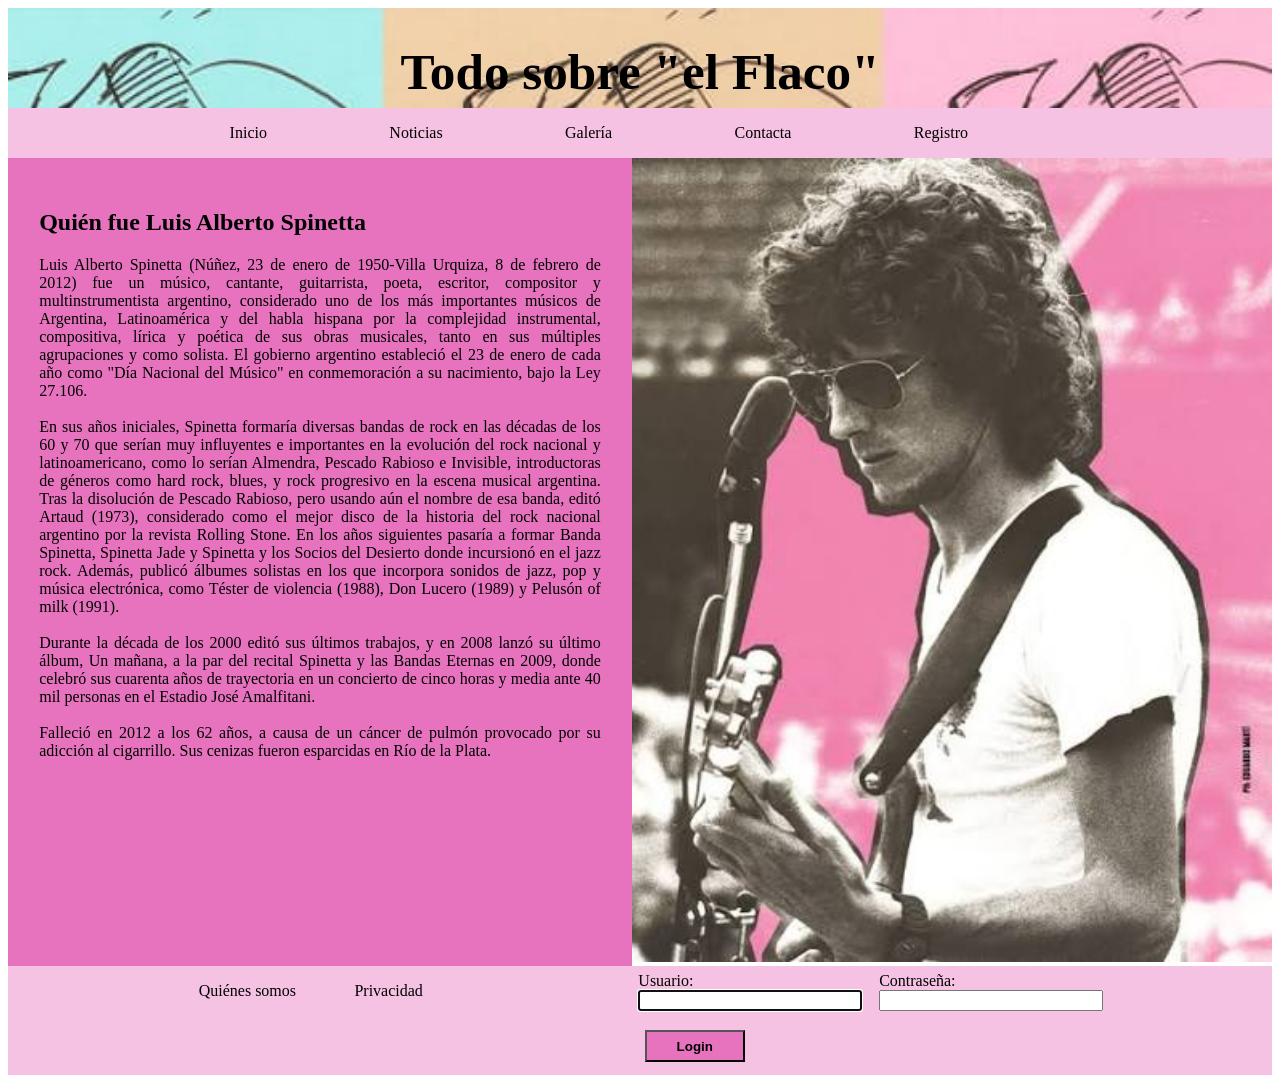
<file: index.html>
<!DOCTYPE html>
<html>
<head>
	<meta charset="utf-8">
	<meta name="viewport" content="width=device-width, initial-scale=1">
	<title>Index</title>
	<link rel="stylesheet" type="text/css" href="estilos.css">
	<style>
		header, nav, main, aside, footer, form{
			font-family: verdana;
		}
		nav{
			grid-area: na;
			background-color: #F5C2E3;
		}
		main{
			grid-area: ma;
			background-color: #E773BF;
			text-align: justify;
			font-family: verdana;
			padding: 5%;
		}
		aside{
			grid-area: a;	
		}
		aside figure{
			margin: 0;
			padding: 0;
		}
		
		body{
			display: grid;
			grid-template-columns: auto auto;
			grid-template-areas: 
			'he he'
			'na na'
			'ma a'
			'foo fo'
			;
		}
	</style>
</head>
<body>
	<header>
		<h1>Todo sobre "el Flaco"</h1>
		
	</header>
	<nav>
		<ul>
			<li><a href="index.html">Inicio</a></li>
			<li><a href="noticias.html">Noticias</a></li>
			<li><a href="galeria.html">Galería</a></li>
			<li><a href="contacto.html">Contacta</a></li>
			<li><a href="registro.html">Registro</a></li>
		</ul>
	</nav>
	
	<main>
		<h2>Quién fue Luis Alberto Spinetta</h2>
		<p>Luis Alberto Spinetta (Núñez, 23 de enero de 1950-Villa Urquiza, 8 de febrero de 2012) fue un músico, cantante, guitarrista, poeta, escritor, compositor y multinstrumentista argentino, considerado uno de los más importantes músicos de Argentina, Latinoamérica y del habla hispana por la complejidad instrumental, compositiva, lírica y poética de sus obras musicales, tanto en sus múltiples agrupaciones y como solista. El gobierno argentino estableció el 23 de enero de cada año como "Día Nacional del Músico" en conmemoración a su nacimiento, bajo la Ley 27.106.
		<br />	
		<br />
		En sus años iniciales, Spinetta formaría diversas bandas de rock en las décadas de los 60 y 70 que serían muy influyentes e importantes en la evolución del rock nacional y latinoamericano, como lo serían Almendra, Pescado Rabioso e Invisible, introductoras de géneros como hard rock, blues, y rock progresivo en la escena musical argentina. Tras la disolución de Pescado Rabioso, pero usando aún el nombre de esa banda, editó Artaud (1973), considerado como el mejor disco de la historia del rock nacional argentino por la revista Rolling Stone. En los años siguientes pasaría a formar Banda Spinetta, Spinetta Jade y Spinetta y los Socios del Desierto donde incursionó en el jazz rock. Además, publicó álbumes solistas en los que incorpora sonidos de jazz, pop y música electrónica, como Téster de violencia (1988), Don Lucero (1989) y Pelusón of milk (1991). 

		<br /> 
		<br />
		Durante la década de los 2000 editó sus últimos trabajos, y en 2008 lanzó su último álbum, Un mañana, a la par del recital Spinetta y las Bandas Eternas en 2009, donde celebró sus cuarenta años de trayectoria en un concierto de cinco horas y media ante 40 mil personas en el Estadio José Amalfitani.
		<br />
		<br />
		Falleció en 2012 a los 62 años, a causa de un cáncer de pulmón provocado por su adicción al cigarrillo. Sus cenizas fueron esparcidas en Río de la Plata.</p>
	</main>
	<aside>
		<figure>
			<img src="img/vertical.jpeg" alt="guitarrista" />
		</figure>
		
	</aside>

	<footer>
		<ul>
			<li><a href="#">Quiénes somos</a></li>
			<li><a href="#">Privacidad</a></li>
		</ul>
	</footer>	
		
	<form>
		<fieldset>
				<label>Usuario:</label>
				<input type="text" autofocus required maxlength="8" pattern="^[a-zA-Z]\w{2,7}$" title="El usuario debe contener entre 3 y 8 caracteres" />
			</fieldset>
			<fieldset>
				<label>Contraseña:</label>
				<input type="password" name="pass" min="6"/>
			</fieldset>
			<button type="submit">Login</button>
	</form>	
	
</body>
</html>
</file>
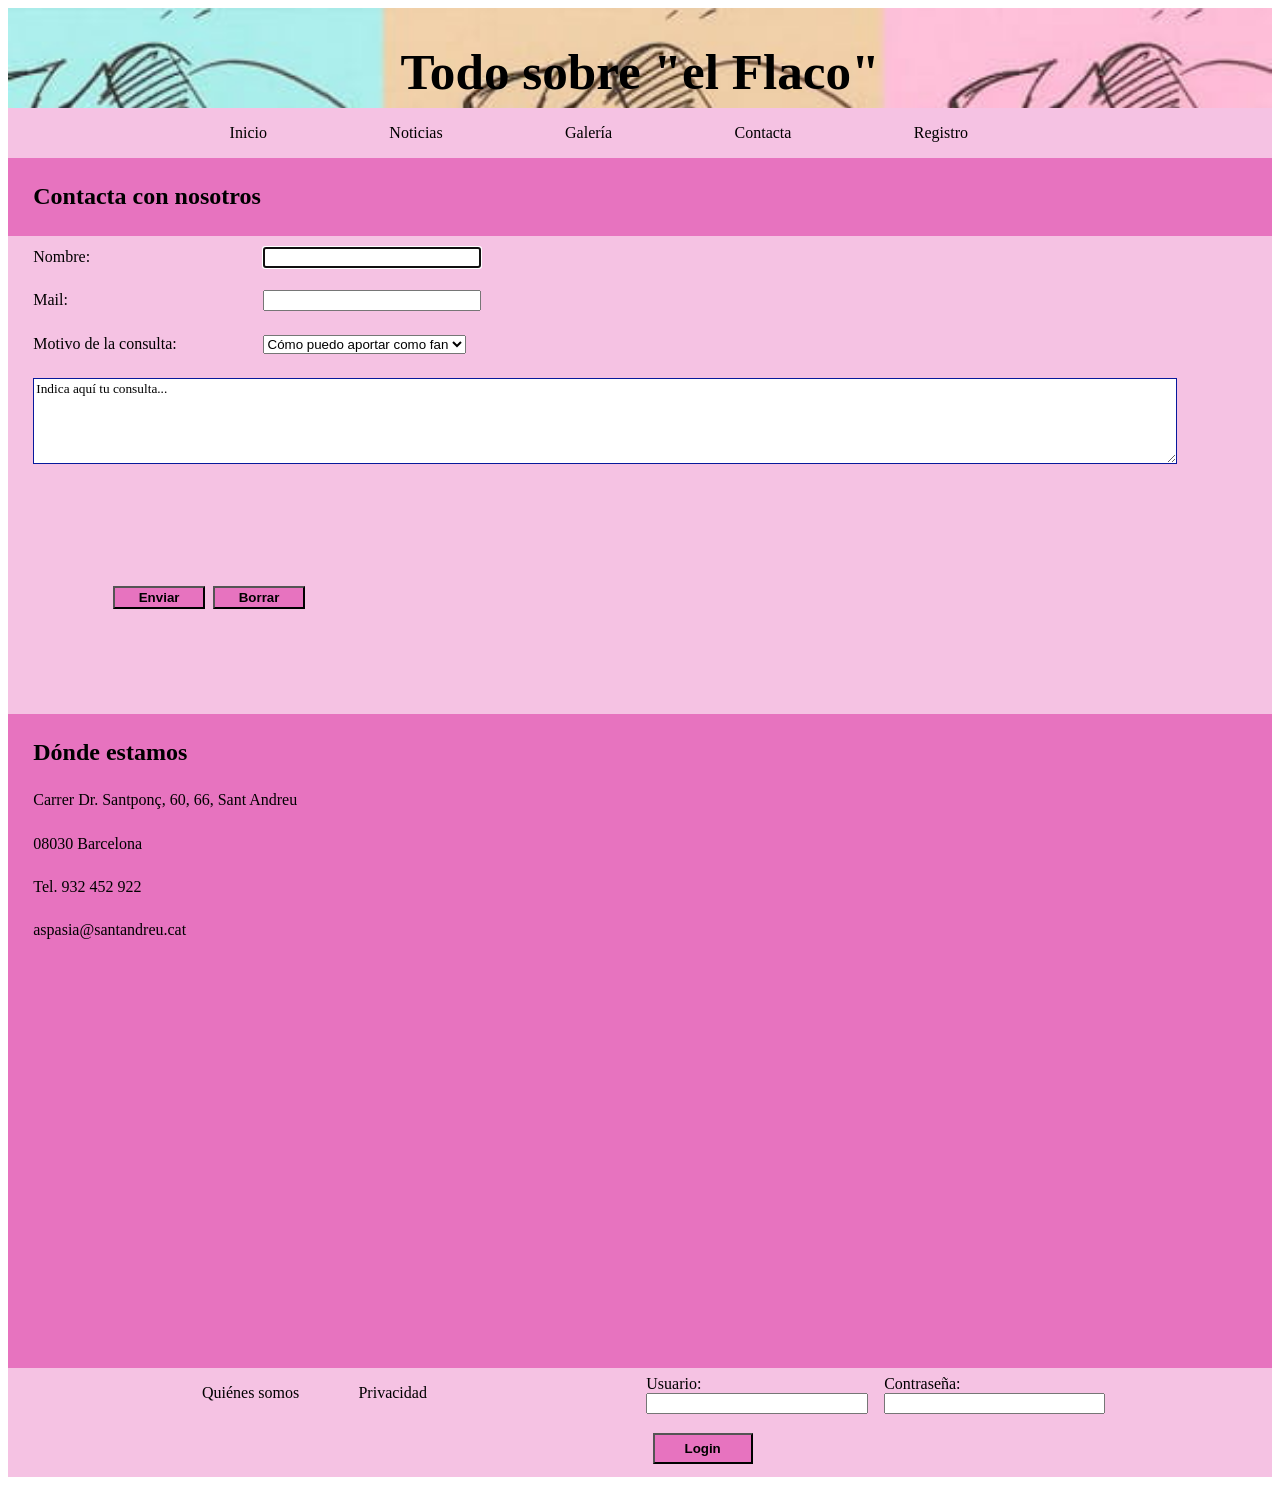
<file: contacto.html>
<!DOCTYPE html>
<html>
<head>
	<meta charset="utf-8">
	<meta name="viewport" content="width=device-width, initial-scale=1">
	<title>Index</title>
	<link rel="stylesheet" type="text/css" href="estilos.css">
	<style>
		main iframe{
			width: 100%;
			height: 400px;
		}
		main h2, main p{
			margin: 2%;
		}
		main form{
			border: none;
			text-align: left;
			font-family: verdana;
			background-image: none;
		}
		main form label{
			display: inline-block;
			min-width: 200px;	
			text-align: left;	
			margin: 1% 2%;
		}
		main form input{
			width: 210px;
		}
		main textarea{
			border: 1px solid #07199C;
			font-family: tahoma;
			margin: 1% 2%;
			width: 90%;
		}
		main div{
			text-align: center;
			margin: 8%;
			display: inline-flex;
		}
		main div button{
			background-color: #E773BF;
			padding: 1.6%;
			margin: 2%;
			padding: 1%;
			width: 100px;
		}

	</style>
</head>
<body>
	<header>
		<h1>Todo sobre "el Flaco"</h1>
		
	</header>
	<nav>
		<ul>
			<li><a href="index.html">Inicio</a></li>
			<li><a href="noticias.html">Noticias</a></li>
			<li><a href="galeria.html">Galería</a></li>
			<li><a href="contacto.html">Contacta</a></li>
			<li><a href="registro.html">Registro</a></li>
		</ul>
	</nav>
	
	<main>
		
		<h2>Contacta con nosotros</h2>
		<form>
			<label >Nombre:</label>
				<input type="text" name="usuario" autofocus required /><br>
				<label>Mail:</label>
				<input type="text" name="mail" pattern="\w{1,}@\w{1,}[.]\w{1,3}" required/><br>
				
				<label>Motivo de la consulta:</label>
				<select name="motivo" ><br>
					<option value="1">Cómo puedo aportar como fan</option>
					<option value="2">Cada cuánto se juntan</option>
					<option value="3">Cada cuánto publican eventos</option>
					<option value="4">Cuánto cuesta ser socio</option>
				</select><br>

				<textarea name="comentarios" cols="100" rows="5">Indica aquí tu consulta...</textarea><br>

			<div>
				<button type="submit">Enviar</button>
				<button type="reset">Borrar</button>
			</div>
		</form>

		<h2>Dónde estamos</h2>
		<p>Carrer Dr. Santponç, 60, 66, Sant Andreu</p>
		<p>08030 Barcelona</p>
		<p>Tel. 932 452 922</p> 
		<p>aspasia@santandreu.cat</p>

		<iframe src="https://www.google.com/maps/embed?pb=!1m18!1m12!1m3!1d5987.425147405985!2d2.17015385!3d41.38032905!2m3!1f0!2f0!3f0!3m2!1i1024!2i768!4f13.1!3m3!1m2!1s0x12a4a258a559a755%3A0x1c00fae37a474ef0!2s08001%20Barcelona!5e0!3m2!1ses!2ses!4v1784742005331!5m2!1ses!2ses" style="border:0;" allowfullscreen="" loading="lazy" referrerpolicy="strict-origin-when-cross-origin"></iframe>

	</main>
	<footer>
		<ul>
			<li><a href="#">Quiénes somos</a></li>
			<li><a href="#">Privacidad</a></li>
		</ul>
	</footer>	
		
	<form>
		<fieldset>
				<label>Usuario:</label>
				<input type="text" autofocus required maxlength="8" pattern="^[a-zA-Z]\w{2,7}$" title="El usuario debe contener entre 3 y 8 caracteres" />
			</fieldset>
			<fieldset>
				<label>Contraseña:</label>
				<input type="password" name="pass" min="6"/>
			</fieldset>
			<button type="submit">Login</button>
	</form>	
	
</body>
</html>
</file>
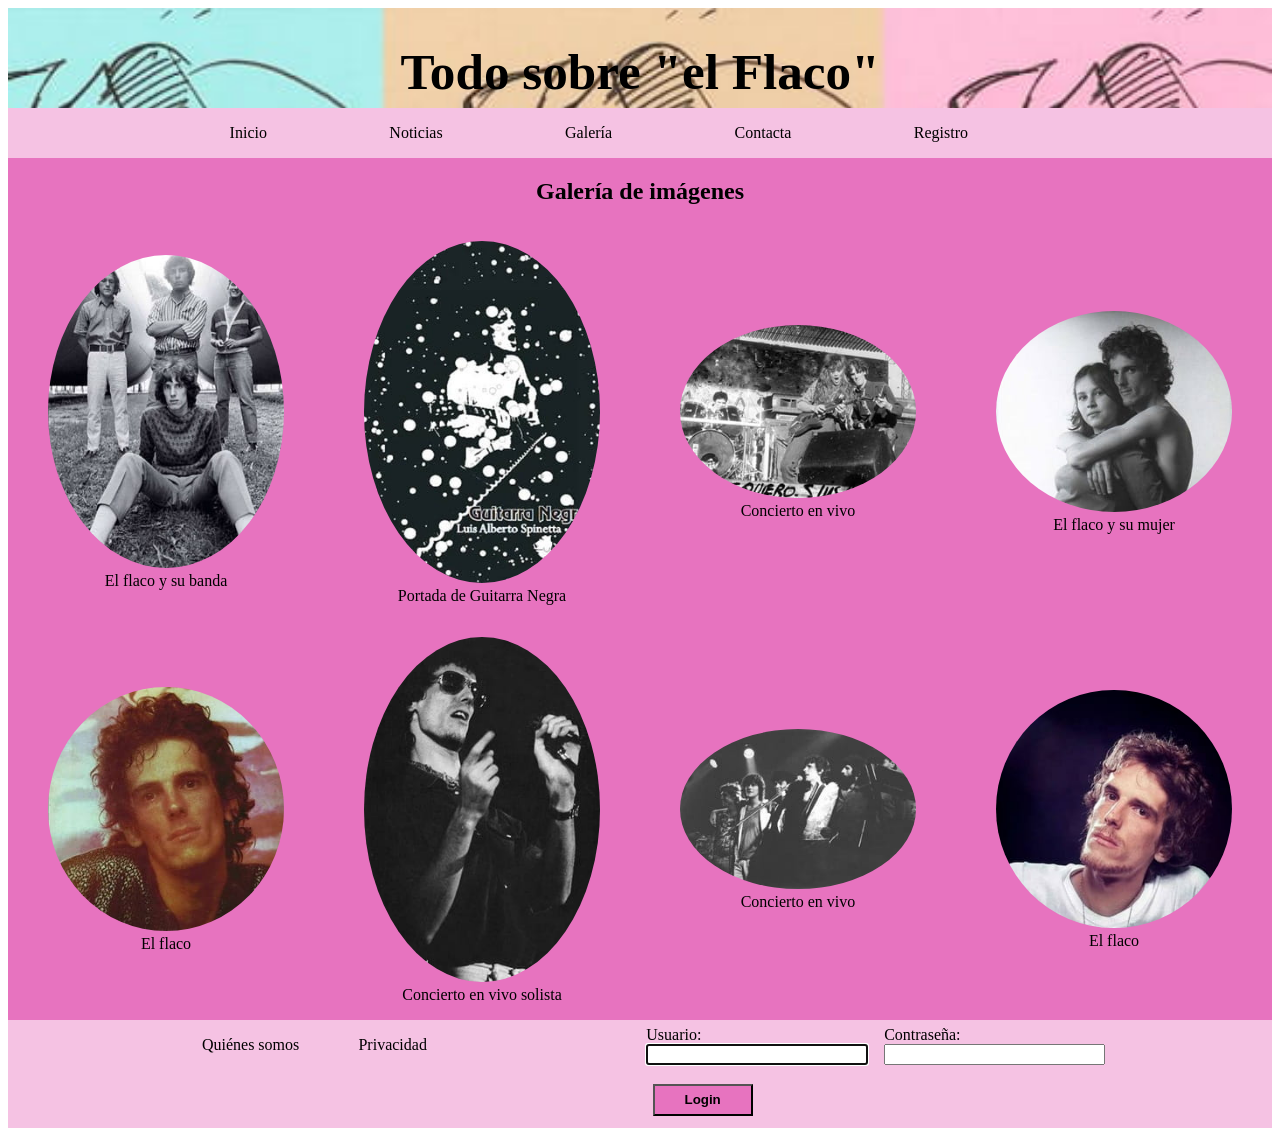
<file: galeria.html>
<!DOCTYPE html>
<html>
<head>
	<meta charset="utf-8">
	<meta name="viewport" content="width=device-width, initial-scale=1">
	<title>Index</title>
	<link rel="stylesheet" type="text/css" href="estilos.css">
	<style>
		main div{
			display: flex;
			flex-wrap: wrap;
			align-items: center;
		}
		main div figure{
			flex: 1;
			min-width: 200px;
		}
		main div img{
			border-radius: 50%;
		}
		h2, figcaption{
			text-align: center;
		}
		
	</style>
</head>
<body>
	<header>
		<h1>Todo sobre "el Flaco"</h1>
		
	</header>
	<nav>
		<ul>
			<li><a href="index.html">Inicio</a></li>
			<li><a href="noticias.html">Noticias</a></li>
			<li><a href="galeria.html">Galería</a></li>
			<li><a href="contacto.html">Contacta</a></li>
			<li><a href="registro.html">Registro</a></li>
		</ul>
	</nav>
	
	<main>
		<h2>Galería de imágenes</h2>
		<div>
			<figure>
				<img src="img/foto1.jpg" alt="grupo" />
				<figcaption>El flaco y su banda</figcaption>
			</figure>
			<figure>
				<img src="img/foto2.jpg" alt="portada" />
				<figcaption>Portada de Guitarra Negra</figcaption>
			</figure>
			<figure>
				<img src="img/foto3.jpg" alt="concierto" />
				<figcaption>Concierto en vivo</figcaption>
			</figure>
			<figure>
				<img src="img/foto4.jpg" alt="embarazo" />
				<figcaption>El flaco y su mujer</figcaption>
			</figure>
			<figure>
				<img src="img/foto5.jpg" alt="flaco" />
				<figcaption>El flaco</figcaption>
			</figure>
			<figure>
				<img src="img/foto6.jpg" alt="cantante" />
				<figcaption>Concierto en vivo solista</figcaption>
			</figure>
			<figure>
				<img src="img/foto7.jpg" alt="banda" />
				<figcaption>Concierto en vivo</figcaption>
			</figure>
			<figure>
				<img src="img/foto8.jpg" alt="joven" />
				<figcaption>El flaco</figcaption>
			</figure>

		</div>

	</main>
	<footer>
		<ul>
			<li><a href="#">Quiénes somos</a></li>
			<li><a href="#">Privacidad</a></li>
		</ul>
	</footer>	
		
	<form>
		<fieldset>
				<label>Usuario:</label>
				<input type="text" autofocus required maxlength="8" pattern="^[a-zA-Z]\w{2,7}$" title="El usuario debe contener entre 3 y 8 caracteres" />
			</fieldset>
			<fieldset>
				<label>Contraseña:</label>
				<input type="password" name="pass" min="6"/>
			</fieldset>
			<button type="submit">Login</button>
	</form>	
	
</body>
</html>
</file>
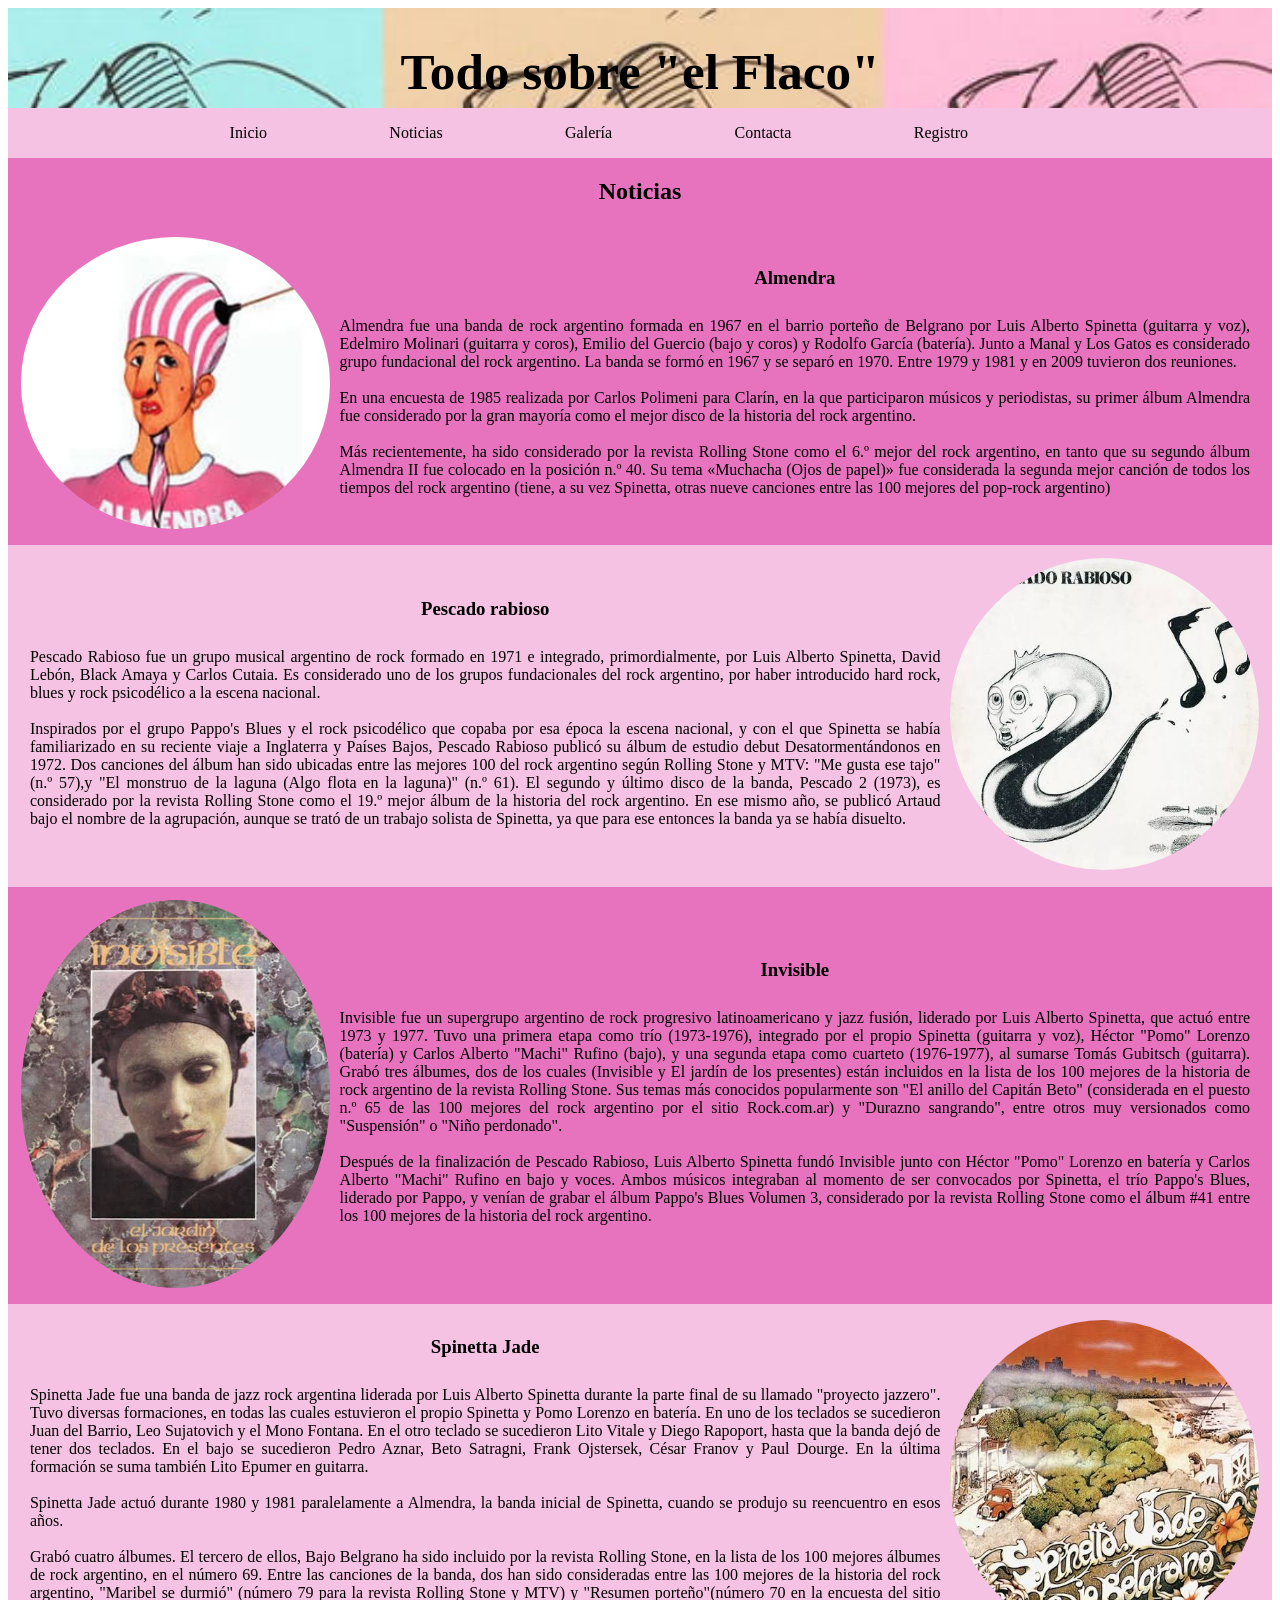
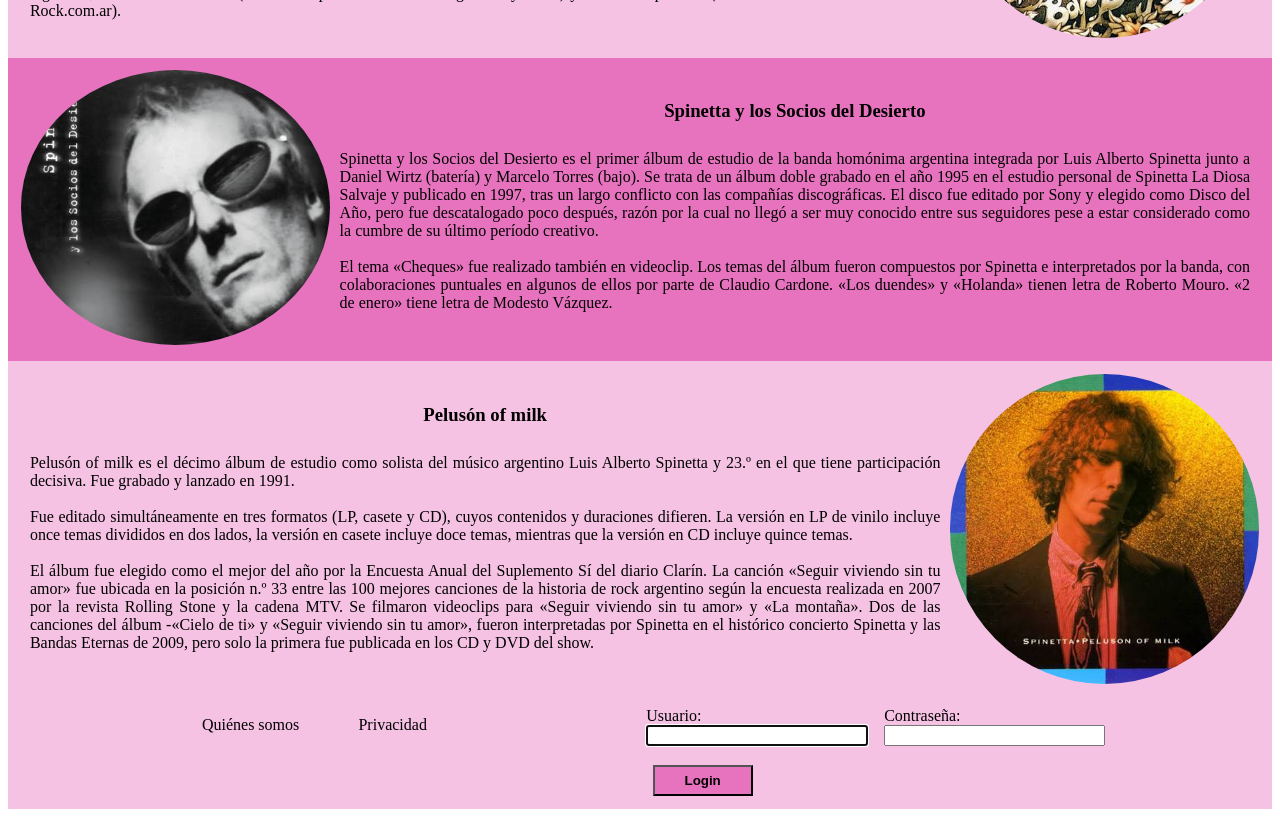
<file: noticias.html>
<!DOCTYPE html>
<html>
<head>
	<meta charset="utf-8">
	<meta name="viewport" content="width=device-width, initial-scale=1">
	<title>Index</title>
	<link rel="stylesheet" type="text/css" href="estilos.css">
	<style>
		main h2{
			text-align: center;
		}
		main section{
			display: flex;
			flex-wrap: wrap;
			align-items: center;
		}
		main section figure{
			flex: 2;
			min-width: 250px;
			margin: 0;
			padding: 0;
		}
		main section img{
			border-radius: 50%;
		}
		main section article{
			flex: 6;
			min-width: 250px;
		}
		main section article p{
			text-align: justify;
			padding: 1%;
		}
		main section article h3{
			text-align: center;
		}
		main section:nth-of-type(odd){
			background-color: #E773BF;
			color: #000;
			
			padding: 1%;
		}
		main section:nth-of-type(even){
			background-color: #F5C2E3;
			color: #000;
			
			padding: 1%;
		}
		
	</style>
</head>
<body>
	<header>
		<h1>Todo sobre "el Flaco"</h1>
		
	</header>
	<nav>
		<ul>
			<li><a href="index.html">Inicio</a></li>
			<li><a href="noticias.html">Noticias</a></li>
			<li><a href="galeria.html">Galería</a></li>
			<li><a href="contacto.html">Contacta</a></li>
			<li><a href="registro.html">Registro</a></li>
		</ul>
	</nav>
	
	<main>
		<h2>Noticias</h2>
		<section>
			<figure>
				<a href="https://open.spotify.com/intl-es/artist/7x2a9uyqlWbE9LwcoQWDTo" target="_blank"><img src="img/almendra.jpg"></a>
			</figure>
			<article>
				<h3>Almendra</h3>
				<p>Almendra fue una banda de rock argentino formada en 1967 en el barrio porteño de Belgrano por Luis Alberto Spinetta (guitarra y voz), Edelmiro Molinari (guitarra y coros), Emilio del Guercio (bajo y coros) y Rodolfo García (batería). Junto a Manal y Los Gatos es considerado grupo fundacional del rock argentino. La banda se formó en 1967 y se separó en 1970. Entre 1979 y 1981 y en 2009 tuvieron dos reuniones.
				<br />
				<br />	
				En una encuesta de 1985 realizada por Carlos Polimeni para Clarín, en la que participaron músicos y periodistas, su primer álbum Almendra fue considerado por la gran mayoría como el mejor disco de la historia del rock argentino.
				<br />
				<br />
				Más recientemente, ha sido considerado por la revista Rolling Stone como el 6.º mejor del rock argentino, en tanto que su segundo álbum Almendra II fue colocado en la posición n.º 40. Su tema «Muchacha (Ojos de papel)» fue considerada la segunda mejor canción de todos los tiempos del rock argentino (tiene, a su vez Spinetta, otras nueve canciones entre las 100 mejores del pop-rock argentino)</p>
			</article>	
		</section>

		<section>
			<article>
				<h3>Pescado rabioso</h3>
				<p>Pescado Rabioso fue un grupo musical argentino de rock formado en 1971 e integrado, primordialmente, por Luis Alberto Spinetta, David Lebón, Black Amaya y Carlos Cutaia. Es considerado uno de los grupos fundacionales del rock argentino, por haber introducido hard rock, blues y rock psicodélico a la escena nacional.
				<br />
				<br />	
				Inspirados por el grupo Pappo's Blues y el rock psicodélico que copaba por esa época la escena nacional, y con el que Spinetta se había familiarizado en su reciente viaje a Inglaterra y Países Bajos, Pescado Rabioso publicó su álbum de estudio debut Desatormentándonos en 1972. Dos canciones del álbum han sido ubicadas entre las mejores 100 del rock argentino según Rolling Stone y MTV: "Me gusta ese tajo" (n.º 57),y "El monstruo de la laguna (Algo flota en la laguna)" (n.º 61). El segundo y último disco de la banda, Pescado 2 (1973), es considerado por la revista Rolling Stone como el 19.º mejor álbum de la historia del rock argentino. En ese mismo año, se publicó Artaud bajo el nombre de la agrupación, aunque se trató de un trabajo solista de Spinetta, ya que para ese entonces la banda ya se había disuelto.</p>
			</article>	
			<figure>
				<a href="https://open.spotify.com/intl-es/artist/3q1NXsv9XypOUCJfEatXH9" target="_blank">
				<img src="img/rabioso.jpg" alt="rabioso" /></a>
			</figure>
		</section>

		<section>
			<figure>
				<a href="https://open.spotify.com/intl-es/artist/3FjdJbt6Myq32uv7P4owM1" target="_blank">
				<img src="img/invisible.jpg" alt="invisible" /></a>
			</figure>
			<article>
				<h3>Invisible</h3>
				<p>Invisible fue un supergrupo argentino de rock progresivo latinoamericano y jazz fusión, liderado por Luis Alberto Spinetta, que actuó entre 1973 y 1977. Tuvo una primera etapa como trío (1973-1976), integrado por el propio Spinetta (guitarra y voz), Héctor "Pomo" Lorenzo (batería) y Carlos Alberto "Machi" Rufino (bajo), y una segunda etapa como cuarteto (1976-1977), al sumarse Tomás Gubitsch (guitarra). Grabó tres álbumes, dos de los cuales (Invisible y El jardín de los presentes) están incluidos en la lista de los 100 mejores de la historia de rock argentino de la revista Rolling Stone. Sus temas más conocidos popularmente son "El anillo del Capitán Beto" (considerada en el puesto n.º 65 de las 100 mejores del rock argentino por el sitio Rock.com.ar) y "Durazno sangrando", entre otros muy versionados como "Suspensión" o "Niño perdonado". 
				<br />
				<br />	
				Después de la finalización de Pescado Rabioso, Luis Alberto Spinetta fundó Invisible junto con Héctor "Pomo" Lorenzo en batería y Carlos Alberto "Machi" Rufino en bajo y voces. Ambos músicos integraban al momento de ser convocados por Spinetta, el trío Pappo's Blues, liderado por Pappo, y venían de grabar el álbum Pappo's Blues Volumen 3, considerado por la revista Rolling Stone como el álbum #41 entre los 100 mejores de la historia del rock argentino.</p>
			</article>	
		</section>

		<section>
			<article>
				<h3>Spinetta Jade</h3>
				<p>Spinetta Jade fue una banda de jazz rock argentina liderada por Luis Alberto Spinetta durante la parte final de su llamado "proyecto jazzero". Tuvo diversas formaciones, en todas las cuales estuvieron el propio Spinetta y Pomo Lorenzo en batería. En uno de los teclados se sucedieron Juan del Barrio, Leo Sujatovich y el Mono Fontana. En el otro teclado se sucedieron Lito Vitale y Diego Rapoport, hasta que la banda dejó de tener dos teclados. En el bajo se sucedieron Pedro Aznar, Beto Satragni, Frank Ojstersek, César Franov y Paul Dourge. En la última formación se suma también Lito Epumer en guitarra.
				<br />
				<br />	
				Spinetta Jade actuó durante 1980 y 1981 paralelamente a Almendra, la banda inicial de Spinetta, cuando se produjo su reencuentro en esos años.
				<br />
				<br />	
				Grabó cuatro álbumes. El tercero de ellos, Bajo Belgrano ha sido incluido por la revista Rolling Stone, en la lista de los 100 mejores álbumes de rock argentino, en el número 69. Entre las canciones de la banda, dos han sido consideradas entre las 100 mejores de la historia del rock argentino, "Maribel se durmió" (número 79 para la revista Rolling Stone y MTV) y "Resumen porteño"(número 70 en la encuesta del sitio Rock.com.ar).</p>
			</article>
			<figure>
				<a href="https://open.spotify.com/intl-es/artist/3WxVICwFDAWMTWH8sELmRe" target="_blank">
				<img src="img/jade.jpg" alt="jade" /></a>
			</figure>	
		</section>

		<section>
			<figure>
				<a href="https://open.spotify.com/intl-es/album/04sd3yVEomRHkJ6Qd3KXBt" target="_blank">
				<img src="img/socios.jpg" alt="socios" /></a>
			</figure>
			<article>
				<h3>Spinetta y los Socios del Desierto</h3>
				<p>Spinetta y los Socios del Desierto es el primer álbum de estudio de la banda homónima argentina integrada por Luis Alberto Spinetta junto a Daniel Wirtz (batería) y Marcelo Torres (bajo). Se trata de un álbum doble grabado en el año 1995 en el estudio personal de Spinetta La Diosa Salvaje y publicado en 1997, tras un largo conflicto con las compañías discográficas. El disco fue editado por Sony y elegido como Disco del Año, pero fue descatalogado poco después, razón por la cual no llegó a ser muy conocido entre sus seguidores pese a estar considerado como la cumbre de su último período creativo.
				<br />
				<br />	
				El tema «Cheques» fue realizado también en videoclip. Los temas del álbum fueron compuestos por Spinetta e interpretados por la banda, con colaboraciones puntuales en algunos de ellos por parte de Claudio Cardone. «Los duendes» y «Holanda» tienen letra de Roberto Mouro. «2 de enero» tiene letra de Modesto Vázquez.</p>
			</article>	
		</section>

		<section>
			<article>
				<h3>Pelusón of milk</h3>
				<p>Pelusón of milk es el décimo álbum de estudio como solista del músico argentino Luis Alberto Spinetta y 23.º en el que tiene participación decisiva. Fue grabado y lanzado en 1991.
				<br />
				<br />	
				Fue editado simultáneamente en tres formatos (LP, casete y CD), cuyos contenidos y duraciones difieren. La versión en LP de vinilo incluye once temas divididos en dos lados, la versión en casete incluye doce temas, mientras que la versión en CD incluye quince temas.
				<br />
				<br />
				El álbum fue elegido como el mejor del año por la Encuesta Anual del Suplemento Sí del diario Clarín. La canción «Seguir viviendo sin tu amor» fue ubicada en la posición n.º 33 entre las 100 mejores canciones de la historia de rock argentino según la encuesta realizada en 2007 por la revista Rolling Stone y la cadena MTV. Se filmaron videoclips para «Seguir viviendo sin tu amor» y «La montaña». Dos de las canciones del álbum -«Cielo de ti» y «Seguir viviendo sin tu amor», fueron interpretadas por Spinetta en el histórico concierto Spinetta y las Bandas Eternas de 2009, pero solo la primera fue publicada en los CD y DVD del show.</p>
			</article>
			<figure>
				<a href="https://open.spotify.com/intl-es/album/3pzVvBQPAjiVCEUFX3HTfG" target="_blank">
				<img src="img/milk.jpg" alt="milk" /></a>
			</figure>	
		</section>


	</main>
	<footer>
		<ul>
			<li><a href="#">Quiénes somos</a></li>
			<li><a href="#">Privacidad</a></li>
		</ul>
	</footer>	
		
	<form>
		<fieldset>
				<label>Usuario:</label>
				<input type="text" autofocus required maxlength="8" pattern="^[a-zA-Z]\w{2,7}$" title="El usuario debe contener entre 3 y 8 caracteres" />
			</fieldset>
			<fieldset>
				<label>Contraseña:</label>
				<input type="password" name="pass" min="6"/>
			</fieldset>
			<button type="submit">Login</button>
	</form>	
	
</body>
</html>
</file>
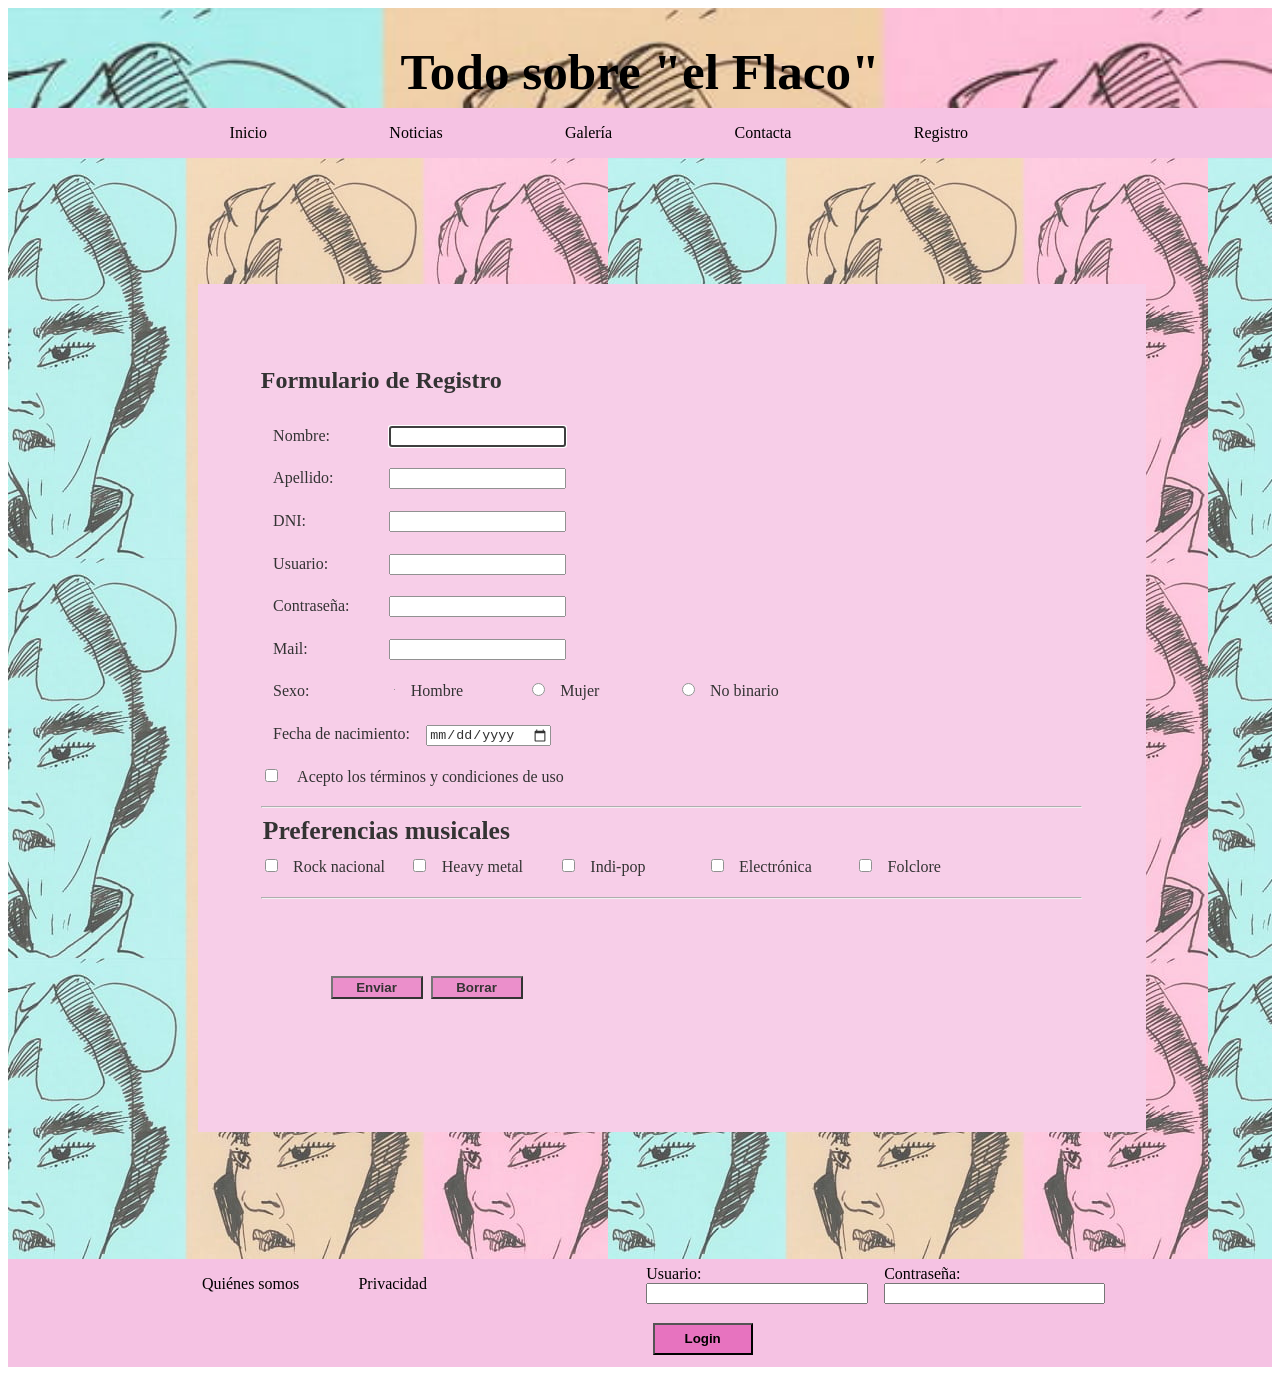
<file: registro.html>
<!DOCTYPE html>
<html>
<head>
	<meta charset="utf-8">
	<meta name="viewport" content="width=device-width, initial-scale=1">
	<title>Index</title>
	<link rel="stylesheet" type="text/css" href="estilos.css">
	<style>
		main{
			background-image: url(img/flaco.jpg);
			opacity: 0.8;
		}
		main form{
			width: 65%;
			margin: 10% 15%;
			padding: 5%;
			font-family: verdana;
		}
		main form input:nth-of-type(7){
			display: inline-block;
			width: 1px;
		}
		main form fieldset input:nth-of-type(8){
			display: inline-block;
			width: 1px;
		}
		main form fieldset input:nth-of-type(9){
			display: inline-block;
			width: 1px;
		}
		main form label{
			display: inline-block;
			min-width: 100px;
			margin: 1.5%;
		}
		legend{
			font-size: 2vw;
			font-weight: bold;
		}
		main div{
			text-align: center;
			margin: 8%;
			display: inline-flex;
		}
		main div button{
			background-color: #E773BF;
			padding: 1.6%;
			margin: 2%;
			padding: 1%;
			width: 100px;
		}
	</style>
</head>
<body>
	<header>
		<h1>Todo sobre "el Flaco"</h1>
		
	</header>
	<nav>
		<ul>
			<li><a href="index.html">Inicio</a></li>
			<li><a href="noticias.html">Noticias</a></li>
			<li><a href="galeria.html">Galería</a></li>
			<li><a href="contacto.html">Contacta</a></li>
			<li><a href="registro.html">Registro</a></li>
		</ul>
	</nav>
	
	<main>
		<form>
				<h2>Formulario de Registro</h2>

				<label>Nombre:</label>
				<input type="text" name="nombre" autofocus required/><br>
				<label>Apellido:</label>
				<input type="text" name="apellido" required/><br>
				<label>DNI:</label>
				<input type="text" name="dni" maxlength="9" pattern="^[\dXYZ]\d{7}[A-Z]$" required title="Mínimo 9 caracteres" /><br>
				<label>Usuario:</label>
				<input type="text" autofocus required maxlength="8" pattern="^[a-zA-Z]\w{2,7}$" title="El usuario debe contener entre 3 y 8 caracteres" /><br>
				<label>Contraseña:</label>
				<input type="password" name="pass" pattern="[a-zA-Z]{6,12}" required title="La contraseña debe tener entre 6 y 12 caracteres en minúsculas o mayúsculas" /><br>
				
				<label>Mail:</label>
				<input type="text" name="mail" pattern="\w{1,}@\w{1,}[.]\w{1,3}" required/><br>
				<label>Sexo:</label>
				<input type="radio" name="sexo" value="H" required /><label>Hombre</label>
				<input type="radio" name="sexo" value="M"/><label>Mujer</label>
				<input type="radio" name="sexo" value="N"/><label>No binario</label><br>

				<label>Fecha de nacimiento:</label>
				<input type="date" name="fecha" required/><br>
				
				<input type="checkbox" name="agree" value="1" required/>
				<label>Acepto los términos y condiciones de uso</label>
				<hr>
				<legend>Preferencias musicales</legend>

				<input type="checkbox" name="nacional" value="ok"/><label>Rock nacional</label>
				<input type="checkbox" name="heavy" value="ok"/><label>Heavy metal</label>
				<input type="checkbox" name="indi" value="ok"/><label>Indi-pop</label>
				<input type="checkbox" name="electro" value="ok"/><label>Electrónica</label>
				<input type="checkbox" name="folk" value="ok"/><label>Folclore</label>
			<hr>

			<div>
				<button type="submit">Enviar</button>
				<button type="reset">Borrar</button>
			</div>
		</form>
	</main>
	<footer>
		<ul>
			<li><a href="#">Quiénes somos</a></li>
			<li><a href="#">Privacidad</a></li>
		</ul>
	</footer>	
		
	<form>
		<fieldset>
				<label>Usuario:</label>
				<input type="text" autofocus required maxlength="8" pattern="^[a-zA-Z]\w{2,7}$" title="El usuario debe contener entre 3 y 8 caracteres" />
			</fieldset>
			<fieldset>
				<label>Contraseña:</label>
				<input type="password" name="pass" min="6"/>
			</fieldset>
			<button type="submit">Login</button>
	</form>	
	
</body>
</html>
</file>
<file: estilos.css>
header, nav, main, footer, form{
	
	font-family: verdana;

}
figure img{
	width: 100%;
}
a{
	text-decoration: none;
}
li{
	list-style: none;
}
header{
	grid-area: he;
	background-image: url(img/flaco.jpg);
	background-size: cover;
	background-repeat: no-repeat;
	height: 100px;
	display: flex;
			
		
	
}
header figure{
	flex: 1;
	margin: 0;
	padding: 0;
}
header h1{
	flex: 8;
	text-align: center;
	font-family: verdana;
	font-size: 4vw;
}
nav{
	grid-area: na;
	background-color: #F5C2E3;
}
nav ul, footer ul{
	display: flex;
	justify-content: center;
}
nav ul li, footer ul li{
	margin-right: 10%;

}
nav a, footer a{
	color: #000;
	font-family: verdana;
}
nav a:hover, footer a:hover{
	color: #DE3FA7;
}
main{
	grid-area: ma;
	background-color: #E773BF;
}
footer{
	grid-area: foo;
	background-color: #F5C2E3;
}
form{
	grid-area: fo;
	background-color: #F5C2E3;
}
form fieldset{
	display: inline-flex;
	flex-wrap: wrap;
	width: 35%;
	margin: 1%;
	padding: 0;
	border: none;
}
form fieldset label, form fieldset input{
	flex: 1;
	min-width: 150px;
}
form button{
	display: block;
	margin: 2%;
	padding: 1%;
	width: 100px;
	background-color: #E773BF;
	font-weight: bold;
}
form button:hover{
	font-size: 2vw;
}
body{
	display: grid;
	grid-template-columns: 50% auto;
	grid-template-areas: 
	'he he'
	'na na'
	'ma ma'
	'foo fo'
	;
}
</file>
